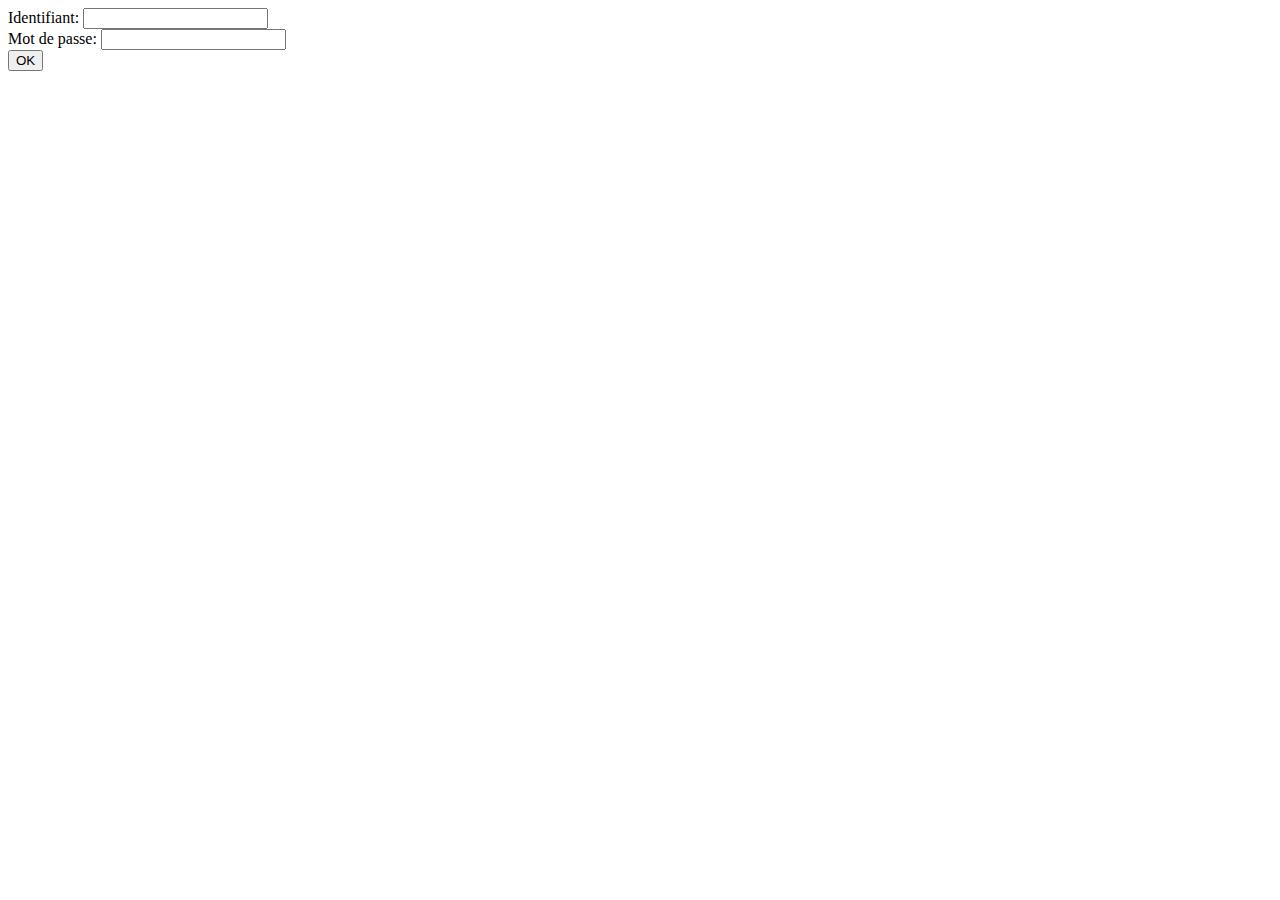
<file: day04/ex01/index.html>
<html><body>
	<form method="POST" action="create.php">  
		Identifiant: <input type="text" name="login"/>
        <br>
		Mot de passe: <input type="password" name="passwd"/>
        <br>
		<input type="submit" name="submit" value="OK">
	</form>
</html></body>
</file>
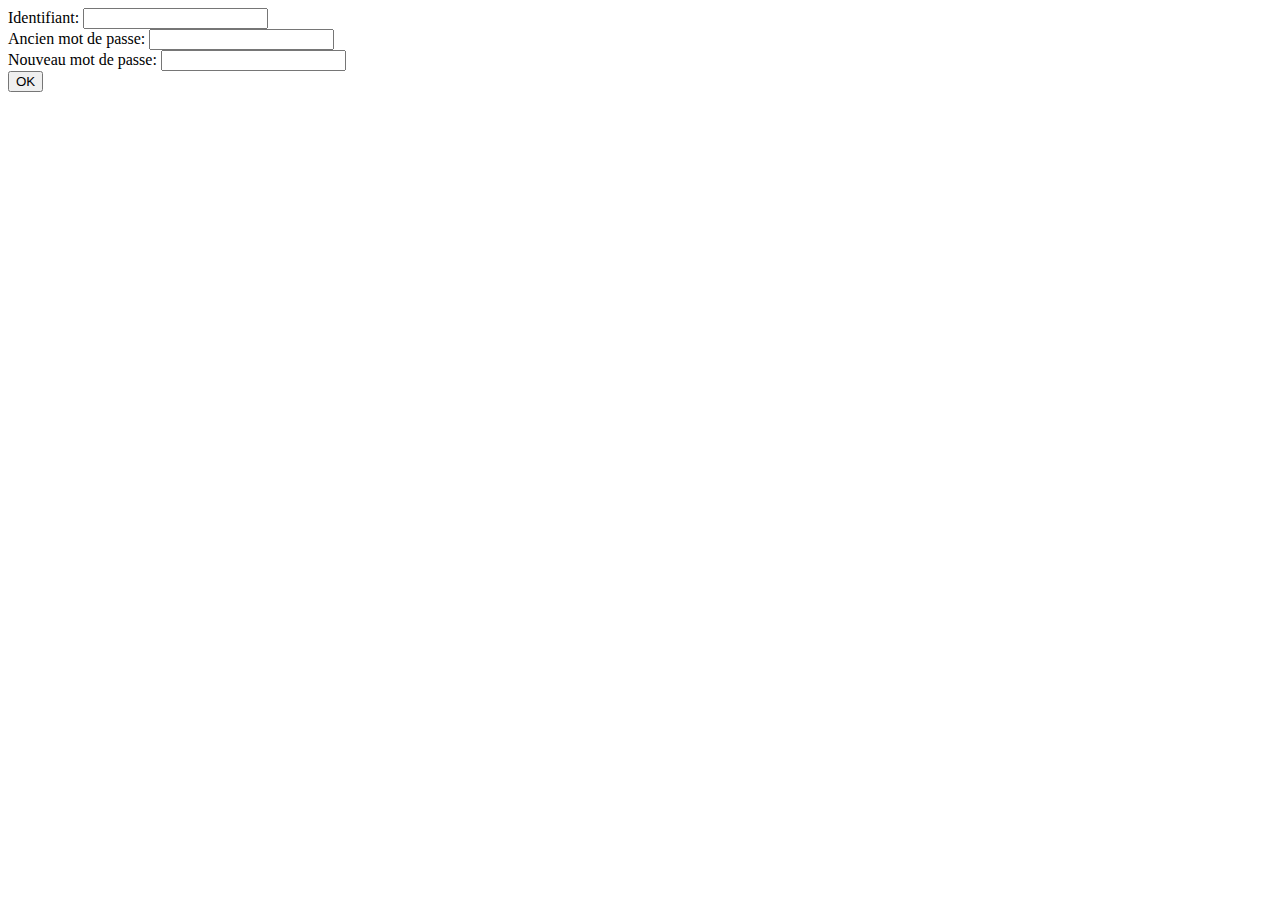
<file: day04/ex02/index.html>
<html><body>
	<form method="POST" action="modif.php">  
		    Identifiant: <input type="text" name="login"/>
            <br>
		    Ancien mot de passe: <input type="password" name="oldpw"/>
            <br>
		    Nouveau mot de passe: <input type="password" name="newpw"/>
            <br>
		<input type="submit" name="submit" value="OK">
	</form>
</html></body>
</file>
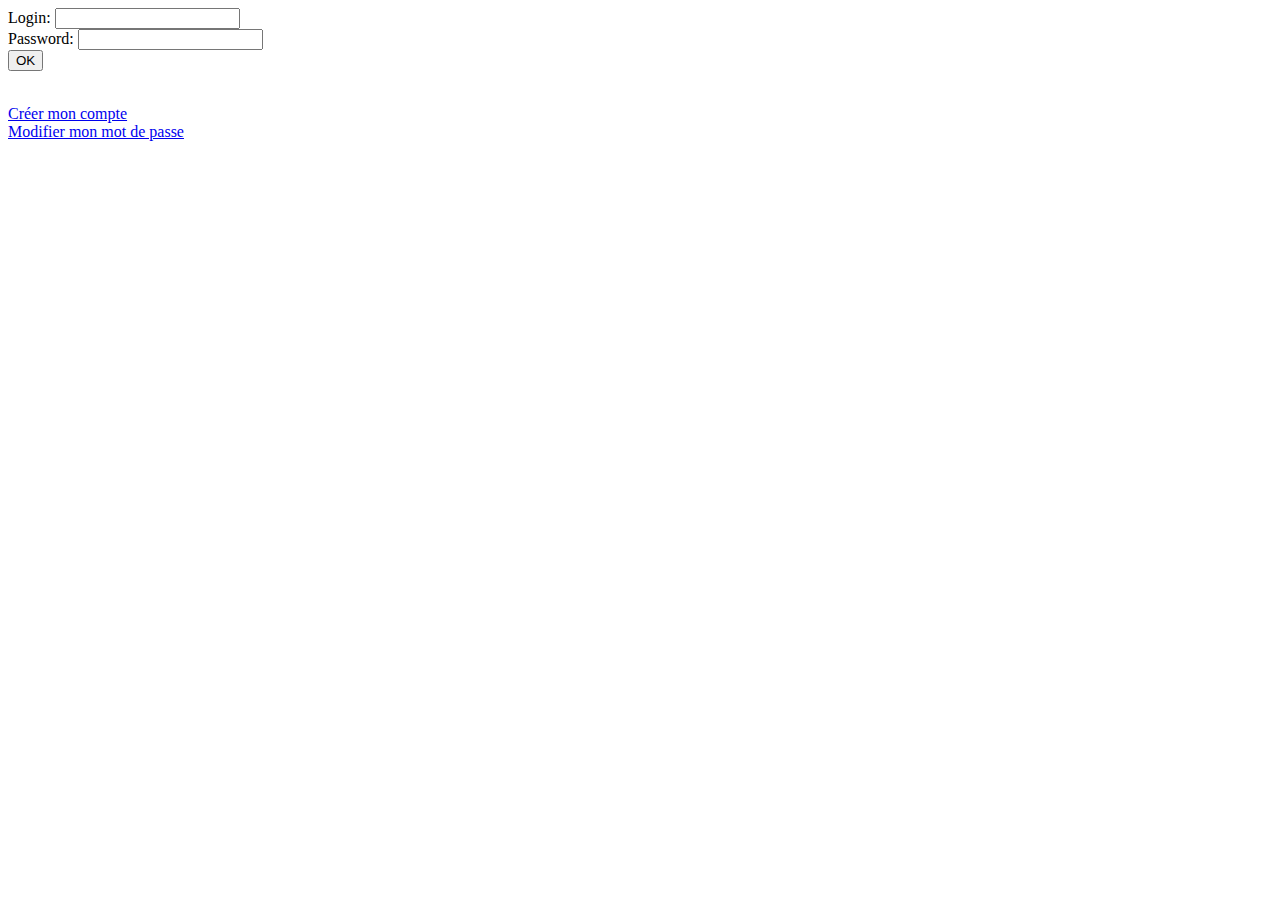
<file: day04/ex04/index.html>
<html>
    <header>
        <meta charset="UTF-8">
    </header>
    <body>
	<form method="POST" action="login.php">  
		Login: <input type="text" name="login"/>
        <br>
		Password: <input type="password" name="passwd"/>
        <br>
		<input type="submit" name="submit" value="OK">
	</form>
    <br>
    <a href="create.html">Créer mon compte</a>
    </br>
    <a href="modif.html">Modifier mon mot de passe</a>
    </body>
</html>
</file>
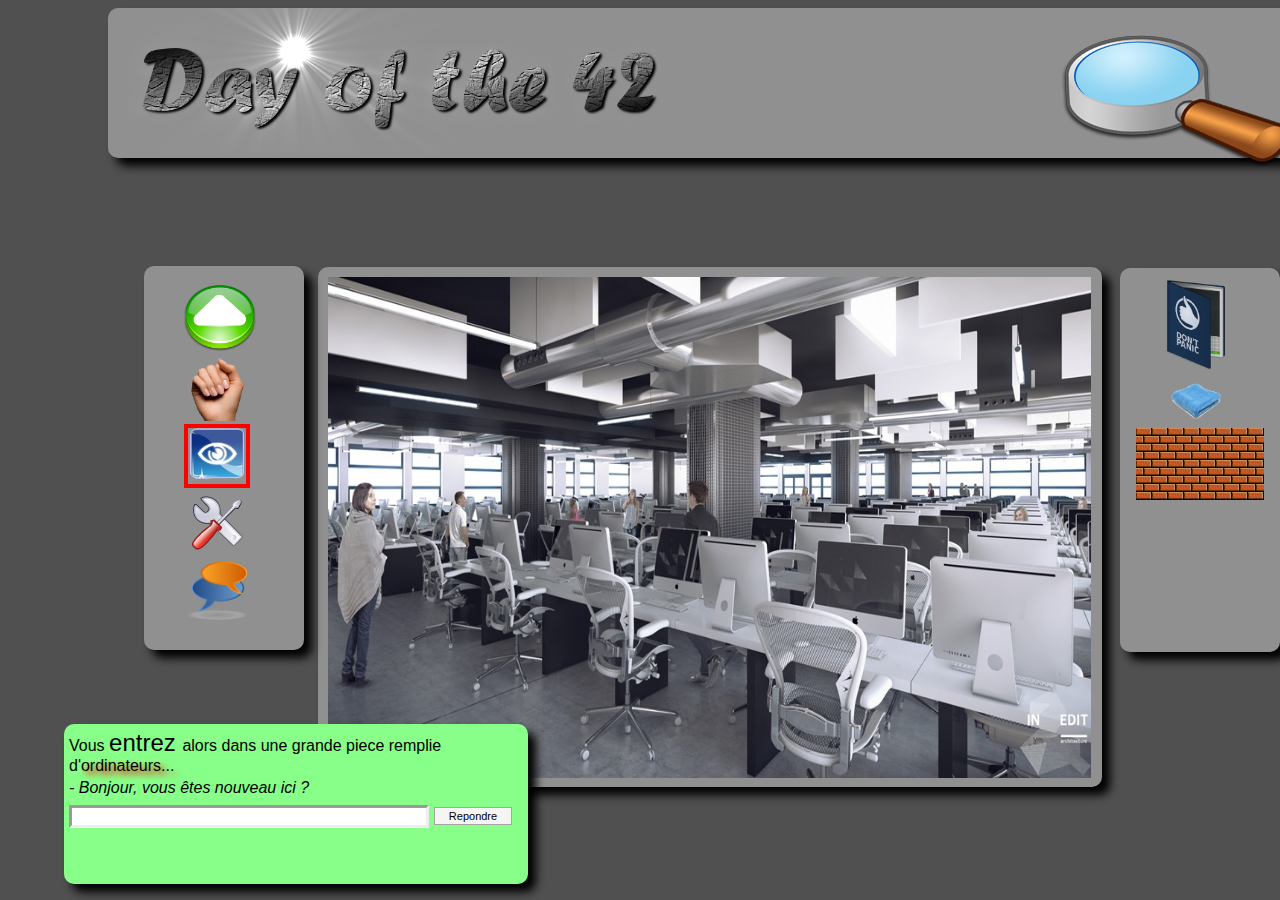
<file: day00/ex02/doft.html>
<!DOCTYPE HTML>
<html>
<header>
    <meta charset="UTF-8"/>
    <title>Day of the 42</title>
    <link rel="stylesheet" type="text/css" href="doft.css" />
    <div class="title_day">
    <img id="title_day" src="resources/day_of_the_42.png" alt="day" title="day"/>
    </div>
    <img id="loupe" src="resources/loupe.png" alt="loupe" title="loupe"/>
    <a href="https://www.relaischateaux.com"><img id="close" src="resources/close.gif" alt="" title="Déconnecter"/></a>
    <a href="https://www.disney.com"><img id="reload" src="resources/reload.png" alt="" title="Recommencer au début"/></a>    
</header>
<body>
    <div  class="cluster"></div>
    <img id="cluster" src="resources/cluster.jpg" alt="cluster" title="cluster"/>
    <div class="side1"></div>
    <img id="avancer" src="resources/arrow.png" alt="Avancer" title="Avancer"/>
    <img src="resources/main.png" id="main" alt="Prendre" title="Prendre"/>
    <img id="oeil" src="resources/oeil.png" alt="Regarder" title="Regarder"/>
    <div class="red_square"></div>
    <img id="outil" src="resources/outil.png" alt="Utiliser" title="Utiliser"/>
    <img id="parler" src="resources/chat-icon.png" alt="Parler" title="Parler"/>
    <div class="side2"></div>
    <img id="book" title="book" src="resources/book.png" alt="book" title="book"/>
    <img id="towel" src="resources/towel.png" alt="towel" title="towel"/>
    <div title="brick" class="repeat"></div>
    <div class="side3">
        <p>Vous <font size=5> entrez </font> alors dans une grande piece remplie d'<font style="text-shadow: 4px 4px 6px red;">ordinateurs...</font></p><p id="ital">- Bonjour, vous êtes nouveau ici ?</p>         
        <input id="text" type="text"/>
        <input id="rep" type="submit" value="Repondre" />
    </div>
    <div class="ikea">
    <a id="ikea" href="http://www.ikea.com">ikea</a>
    </div>
    <div class="apple">
    <a id="apple" href="http://www.apple.com">apple</a>
    </div>
<footer>
</footer>
</html>
</file>
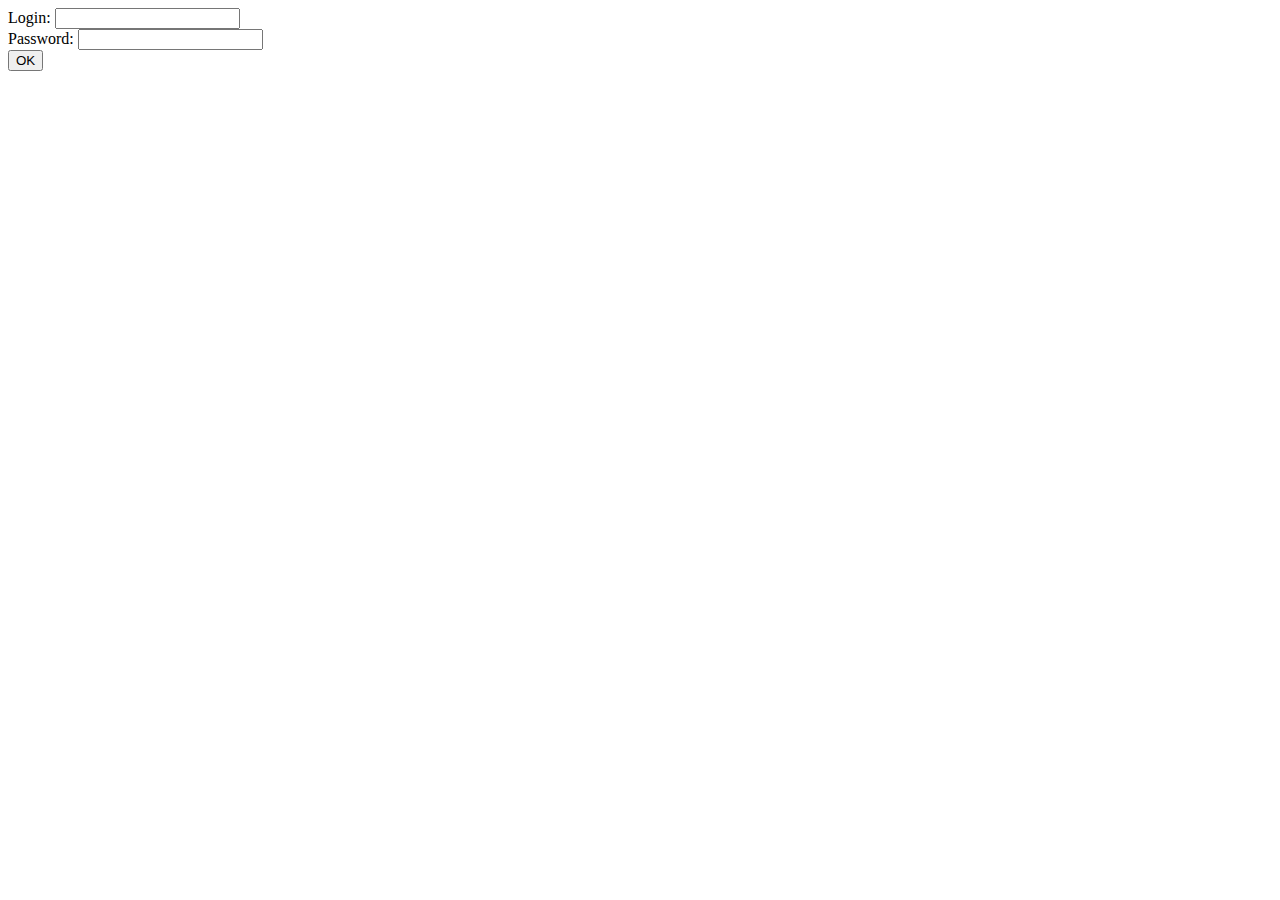
<file: day04/ex04/create.html>
<html>
    <body>
	    <form method="POST" action="create.php">  
		    Login: <input type="text" name="login"/>
            <br>
		    Password: <input type="password" name="passwd"/>
            <br>
		    <input type="submit" name="submit" value="OK">
	    </form>
    </body>
</html>
</file>
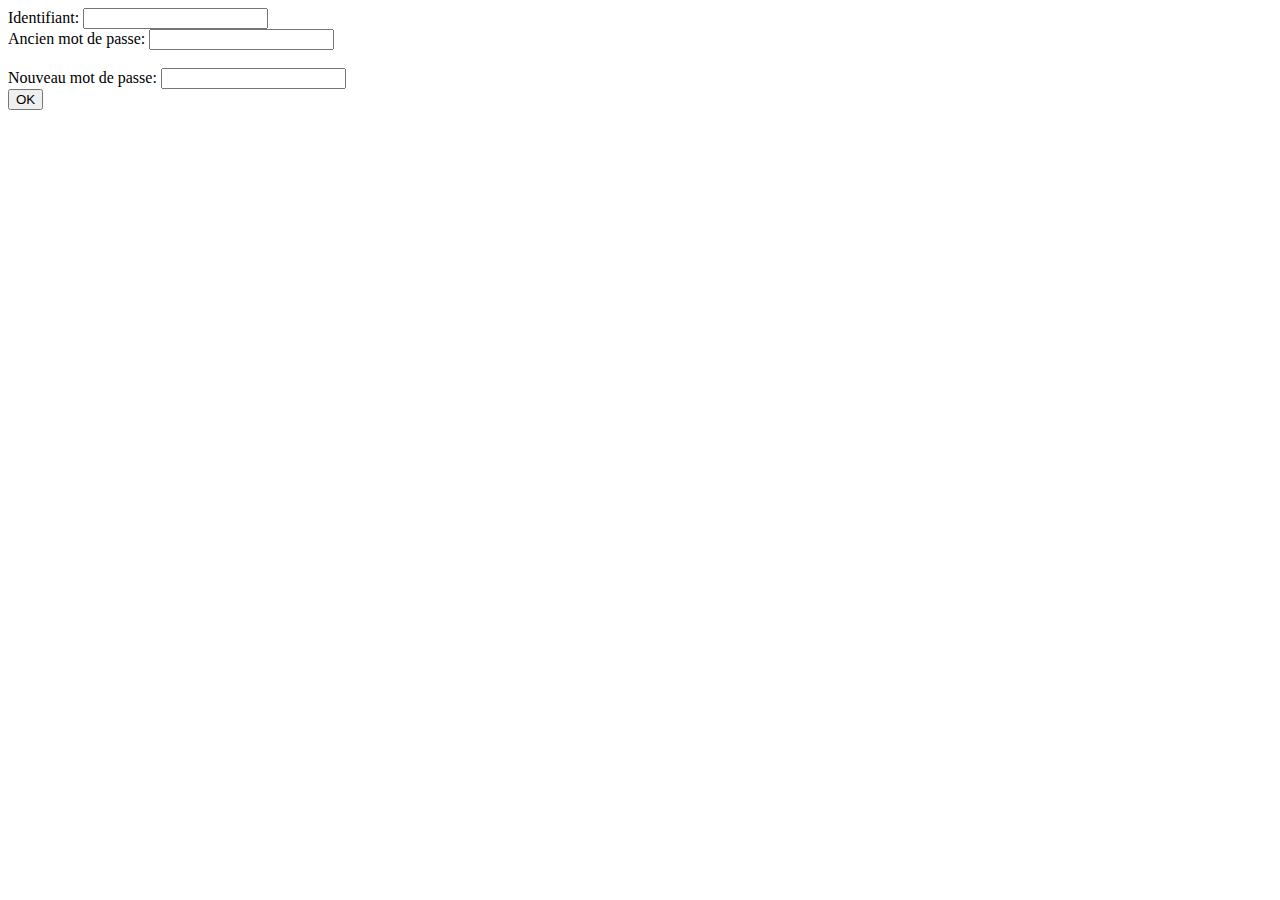
<file: day04/ex04/modif.html>
<html>
    <body>
	    <form method="POST" action="modif.php">  
		        Identifiant: <input type="text" name="login"/>
                <br>
		        Ancien mot de passe: <input type="password" name="oldpw"/>
                <br>
                <br>
		        Nouveau mot de passe: <input type="password" name="newpw"/>
                <br>
		    <input type="submit" name="submit" value="OK">
	    </form>
    </body>
</html>
</file>
<file: day00/ex02/doft.css>
html
{
    background-color: #505050;
}

#title_day
{
    width: 35em;
    margin-left: 10px;
    display: block;
}

.title_day
{
    box-shadow: 8px 8px 10px black; 
    margin-left: 100px;
    border-radius: 10px;
    background-color: #909090;
    width: 76em;
    height: 150px;
}

#loupe
{
    margin-left: 65em;
    margin-top: -130px;
    display: block;
}

#close
{
    margin-left: 80.5em;
    margin-top: -48px;
    display: block;
}

#reload
{
    margin-left: 80.5em;
    margin-top: -130px;
    width: 1.2em;
    display: block;
}

#cluster
{
    display: block;
    width: 47.7em;
    height: 31.3em;
    margin-top: -510px;
    margin-left: 320px;
}

.cluster
{
    height: 32.5em;
    width: 49em;
    display: block;
    box-shadow: 8px 8px 10px black; 
    margin-left: 310px;
    border-radius: 10px;
    background-color: #909090;
    margin-top: 140px;
}

.side1
{
    display: block;
    border-radius: 10px;
    background-color: #909090;
    box-shadow: 8px 8px 10px black;
    width: 10em;
    height: 24em;
    margin-left: 8.5em;
    margin-top: -32em;
}

#avancer
{
    width: 4.5em;
    margin-left: 11em;
    margin-top: -23em;
    display: block;
}

#main
{
    width: 4em;
    margin-left: 11em;
    margin-top: 0.2em;
    display: block;
}

#oeil
{
    width: 3.8em;
    margin-left: 11.2em;
    margin-top: 0.27em;
    display: block;
}

.red_square
{
border: solid 4px red;
width: 3.6em;
height: 3.5em;
margin-left: 11em;
margin-top: -3.6em;
display: block;
}

#outil
{
    width: 3.8em;
    margin-left: 11.2em;
    margin-top: 0.27em;
    display: block;
}
#parler
{
    width: 3.8em;
    margin-left: 11.2em;
    margin-top: 0.5em;
    display: block;
}

.side2
{
    display: block;
    border-radius: 10px;
    background-color: #909090;
    box-shadow: 8px 8px 10px black;
    width: 10em;
    height: 24em;
    margin-left: 69.5em;
    margin-top: -22em;
}

#book
{
    width: 4.5em;
    margin-left: 72em;
    margin-top: -23.5em;
    display: block;
}

#towel
{
    width: 4.5em;
    margin-left: 72em;
    display: block;
}

.repeat
{
    width: 8em;
    height: 4.5em;
    background-image: url(resources/brick.jpg);
    margin-left: 70.5em;
    display: block;
}

.side3
{
    display: block;
    position: absolute;
    border-radius: 10px;
    background-color: #88FF89;
    box-shadow: 8px 8px 10px black;
    width: 29em;
    height: 10em;
    margin-left: 3.5em;
    margin-top: 14em;
    font-family: 'Lucida Sans', 'Lucida Sans Regular', 'Lucida Grande', 'Lucida Sans Unicode', Geneva, Verdana, sans-serif
}

#ital
{
    margin-top: -0.8em;
    margin-bottom: 10px;
    font-style: italic;
}
p
{
    margin-top: 5px;
    margin-left: 5px;
}
#text
{
    border:inset;
    margin-top: -3em;    
    margin-left: 5px;
    width: 350px;
}

#rep
{
    position: absolute;
    top: 83px;
    left: 370px;
    width: 78px;
    height: 18px;
    border: solid;
    border-width: 1px;
    border-color: #A8A4A5 ;
    font-size: 11px;
    background-color: #F6F5F3 ;
    border-radius: 0px;
    line-height: 100%;
}

#ombres
{
    display: inline-block;
    text-shadow: 5px 5px 4px red;
}

.ikea
{
    position: absolute;
    margin-left: 37em;
    margin-top: 9em;
}

#ikea, #apple
{
    color: transparent;    
}

.apple
{
    position: absolute;
    margin-left: 61em;
    margin-top: 8em;
}
</file>
